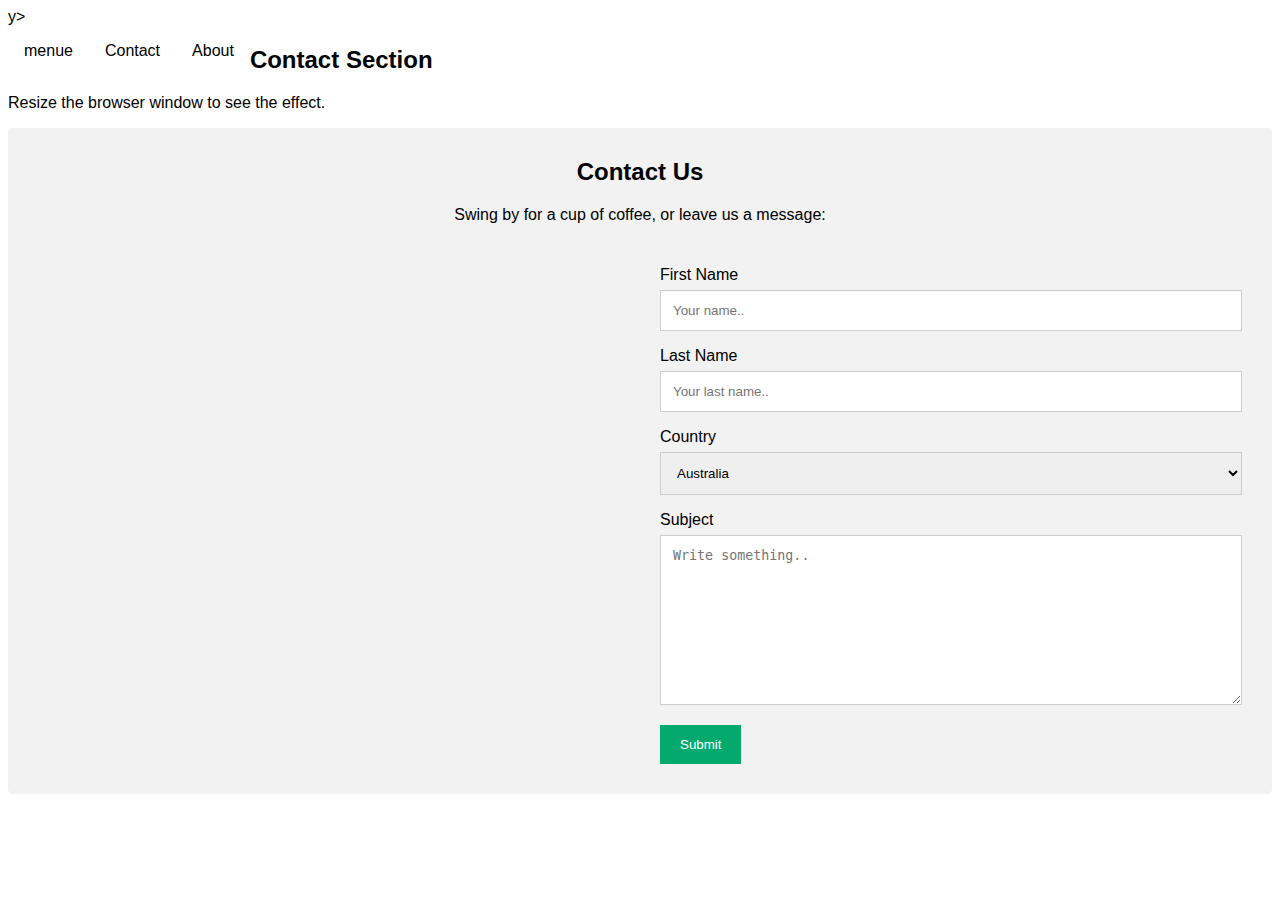
<file: LINKED_HTML_PAGE/contacts.html>
<!DOCTYPE html>
<html>
<head>
<meta name="viewport" content="width=device-width, initial-scale=1">
<style>
body {
  font-family: Arial, Helvetica, sans-serif;
}

* {
  box-sizing: border-box;
}

/* Style inputs */
input[type=text], select, textarea {
  width: 100%;
  padding: 12px;
  border: 1px solid #ccc;
  margin-top: 6px;
  margin-bottom: 16px;
  resize: vertical;
}

input[type=submit] {
  background-color: #04AA6D;
  color: white;
  padding: 12px 20px;
  border: none;
  cursor: pointer;
}

input[type=submit]:hover {
  background-color: #45a049;
}

/* Style the container/contact section */
.container {
  border-radius: 5px;
  background-color: #f2f2f2;
  padding: 10px;
}

/* Create two columns that float next to eachother */
.column {
  float: left;
  width: 50%;
  margin-top: 6px;
  padding: 20px;
}

/* Clear floats after the columns */
.row:after {
  content: "";
  display: table;
  clear: both;
}

/* Responsive layout - when the screen is less than 600px wide, make the two columns stack on top of each other instead of next to each other */
@media screen and (max-width: 600px) {
  .column, input[type=submit] {
    width: 100%;
    margin-top: 0;
  }
}
</style>
</head>
<body>
</style>y>
<style>

 h1 {
    font-size: 80px;
  }
  </style>
 <style>
  ul {
    list-style-type: none;
    margin: 0;
    padding: 0;
    overflow: hidden;
    background-color: none;
  }
  
  li {
    float: left;
  }
  
  li a {
    display: block;
    color: black;
    text-align: center;
    padding: 16px;
    text-decoration: none;   
  }
  
  li a:hover {
    background-color: none;
  }
  </style>
  </head>
  <body>
  
  <ul>
  
    <li><a href="menue.html">menue</a></li>
    <li><a href="contacts.html">Contact</a></li>
    <li><a href="about.html">About</a></li>
 

<h2> Contact Section</h2>
<p>Resize the browser window to see the effect.</p>

<div class="container">
  <div style="text-align:center">
    <h2>Contact Us</h2>
    <p>Swing by for a cup of coffee, or leave us a message:</p>
  </div>
  <div class="row">
    <div class="column">
    </div>
    <div class="column">
      <form action="/action_page.php">
        <label for="fname">First Name</label>
        <input type="text" id="fname" name="firstname" placeholder="Your name..">
        <label for="lname">Last Name</label>
        <input type="text" id="lname" name="lastname" placeholder="Your last name..">
        <label for="country">Country</label>
        <select id="country" name="country">
          <option value="australia">Australia</option>
          <option value="canada">Canada</option>
          <option value="usa">USA</option>
        </select>
        <label for="subject">Subject</label>
        <textarea id="subject" name="subject" placeholder="Write something.." style="height:170px"></textarea>
        <input type="submit" value="Submit">
      </form>
    </div>
  </div>
</div>

</body>
</html>
</file>
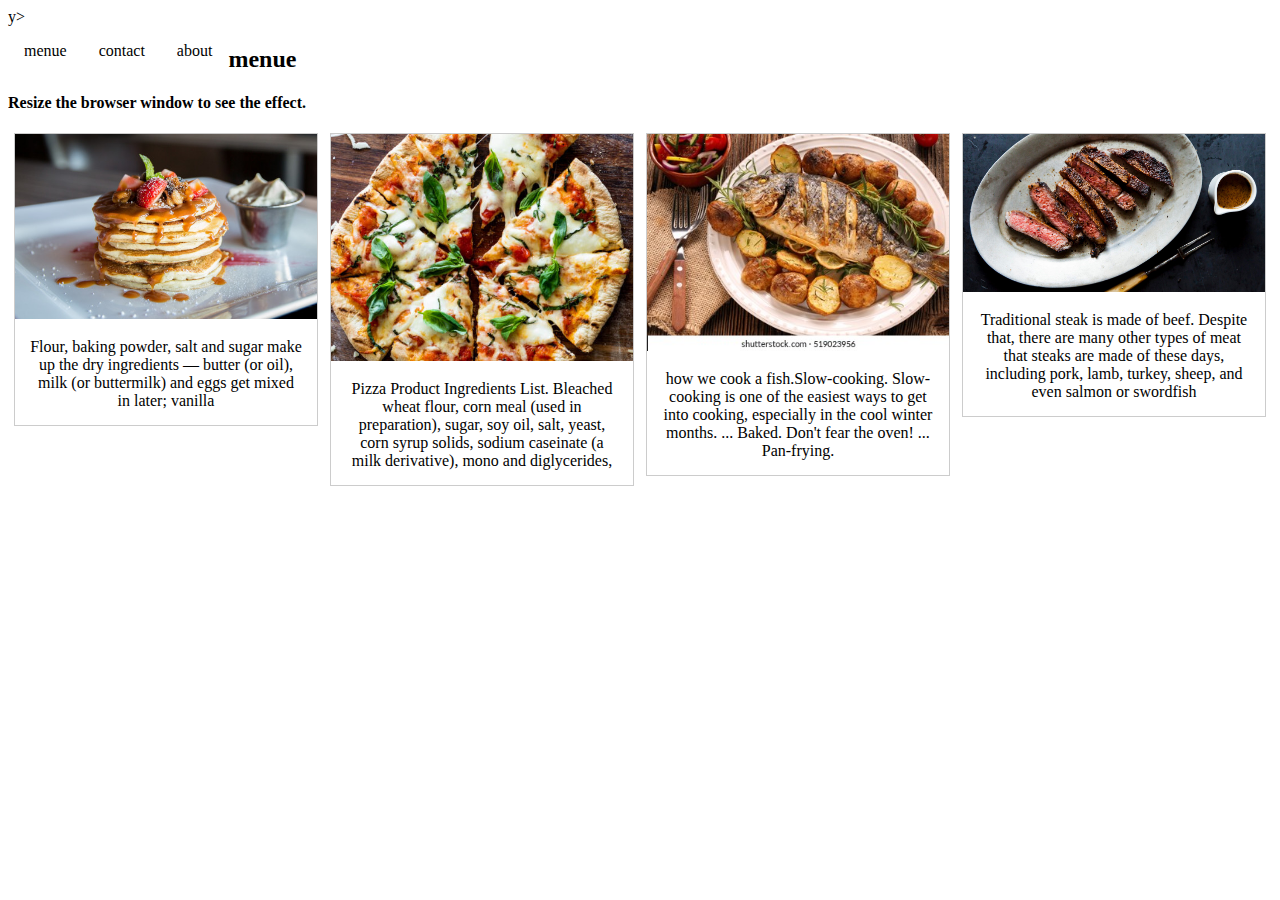
<file: LINKED_HTML_PAGE/menue.html>
<!DOCTYPE html>
<html>
<head>
<style>
  
        </style>y>
          <style>
          
           h1 {
              font-size: 80px;
            }
            </style>
           <style>
            ul {
              list-style-type: none;
              margin: 0;
              padding: 0;
              overflow: hidden;
              background-color: none;
            }
            
            li {
              float: left;
            }
            
            li a {
              display: block;
              color: rgb(0, 0, 0);
              text-align: center;
              padding: 16px;
              text-decoration: none;   
            }
            
            li a:hover {
              background-color: none;
            }
            </style>
            </head>
            <body>
            
            <ul>
             
              <li><a href="menue.html">menue</a></li>
              <li><a href="contacts.html">contact</a></li>
              <li><a href="about.html">about</a></li>

<style>
div.gallery {
  border: 1px solid #ccc;
}

div.gallery:hover {
  border: 1px solid #777;
}

div.gallery img {
  width: 100%;
  height: auto;
}

div.desc {
  padding: 15px;
  text-align: center;
}

* {
  box-sizing: border-box;
}

.responsive {
  padding: 0 6px;
  float: left;
  width: 24.99999%;
}

@media only screen and (max-width: 700px) {
  .responsive {
    width: 49.99999%;
    margin: 6px 0;
  }
}

@media only screen and (max-width: 500px) {
  .responsive {
    width: 100%;
  }
}

.clearfix:after {
  content: "";
  display: table;
  clear: both;
}
</style>
</head>
<body>

<h2>menue</h2>

<h4>Resize the browser window to see the effect.</h4>

<div class="responsive">
  <div class="gallery">
    <a target="_blank" href="/IMAGES/pancake.jpg">
      <img src="/IMAGES/pancake.jpg" alt="Cinque Terre" width="600" height="400">
    </a>
    <div class="desc">Flour, baking powder, salt and sugar make up the dry ingredients ― butter (or oil), milk (or buttermilk) and eggs get mixed in later; vanilla</div>
  </div>
</div>


<div class="responsive">
  <div class="gallery">
    <a target="_blank" href="/IMAGES/pizz.jpg">
      <img src="/IMAGES/pizz.jpg" alt="Forest" width="600" height="400">
    </a>
    <div class="desc">Pizza Product Ingredients List. Bleached wheat flour, corn meal (used in preparation),
       sugar, soy oil, salt, yeast, corn syrup solids, sodium caseinate (a milk derivative), mono and diglycerides,</div>
  </div>
</div>

<div class="responsive">
  <div class="gallery">
    <a target="_blank" href="/IMAGES/fish.jpg">
      <img src="/IMAGES/fish.jpg" alt="Northern Lights" width="600" height="400">
    </a>
    <div class="desc"> how we cook a fish.Slow-cooking. Slow-cooking is one of the easiest ways to get into cooking, especially in the cool winter months. ...
      Baked. Don't fear the oven! ...
      Pan-frying. </div>
  </div>
</div>

<div class="responsive">
  <div class="gallery">
    <a target="_blank" href="/IMAGES/staks.jpg">
      <img src="/IMAGES/staks.jpg" alt="Mountains" width="600" height="400">
    </a>
    <div class="desc">Traditional steak is made of beef. Despite that, there are many other types of meat that steaks are made of these days, including pork, lamb, turkey, sheep, and even salmon or swordfish</div>
  </div>
</div>

<div class="clearfix"></div>



</body>
</html>
</file>
